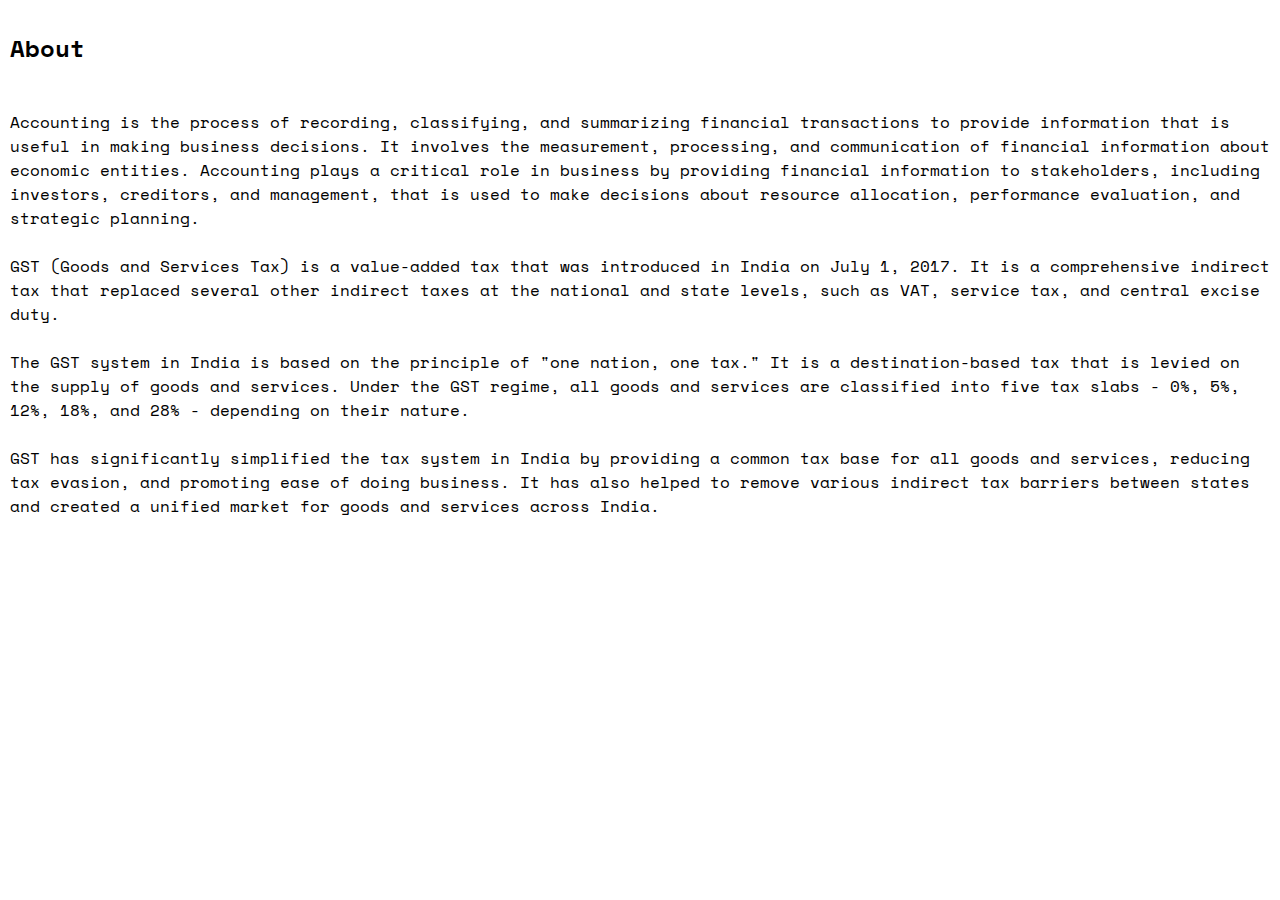
<file: about.html>
<!DOCTYPE html>
<html>

<head>
  <meta charset="UTF-8">
  <link rel="stylesheet" href="style
.css">
  <title>About</title>
</head>

<body>
  <div class="padding-left-16">
    <h2>About</h2>
    <p>
      <br>
  Accounting is the process of recording, classifying, and summarizing financial transactions to provide information that is useful in making business decisions. It involves the measurement, processing, and communication of financial information about economic entities. Accounting plays a critical role in business by providing financial information to stakeholders, including investors, creditors, and management, that is used to make decisions about resource allocation, performance evaluation, and strategic planning.
  <br>
  <br>
  GST (Goods and Services Tax) is a value-added tax that was introduced in India on July 1, 2017. It is a comprehensive indirect tax that replaced several other indirect taxes at the national and state levels, such as VAT, service tax, and central excise duty.
  <br>
  <br>
  The GST system in India is based on the principle of "one nation, one tax." It is a destination-based tax that is levied on the supply of goods and services. Under the GST regime, all goods and services are classified into five tax slabs - 0%, 5%, 12%, 18%, and 28% - depending on their nature.
  <br>
  <br>
GST has significantly simplified the tax system in India by providing a common tax base for all goods and services, reducing tax evasion, and promoting ease of doing business. It has also helped to remove various indirect tax barriers between states and created a unified market for goods and services across India.
  <br>
  <br>
  <br>
  <br> 

    </p>
  </div>
</body>

</html>
</file>
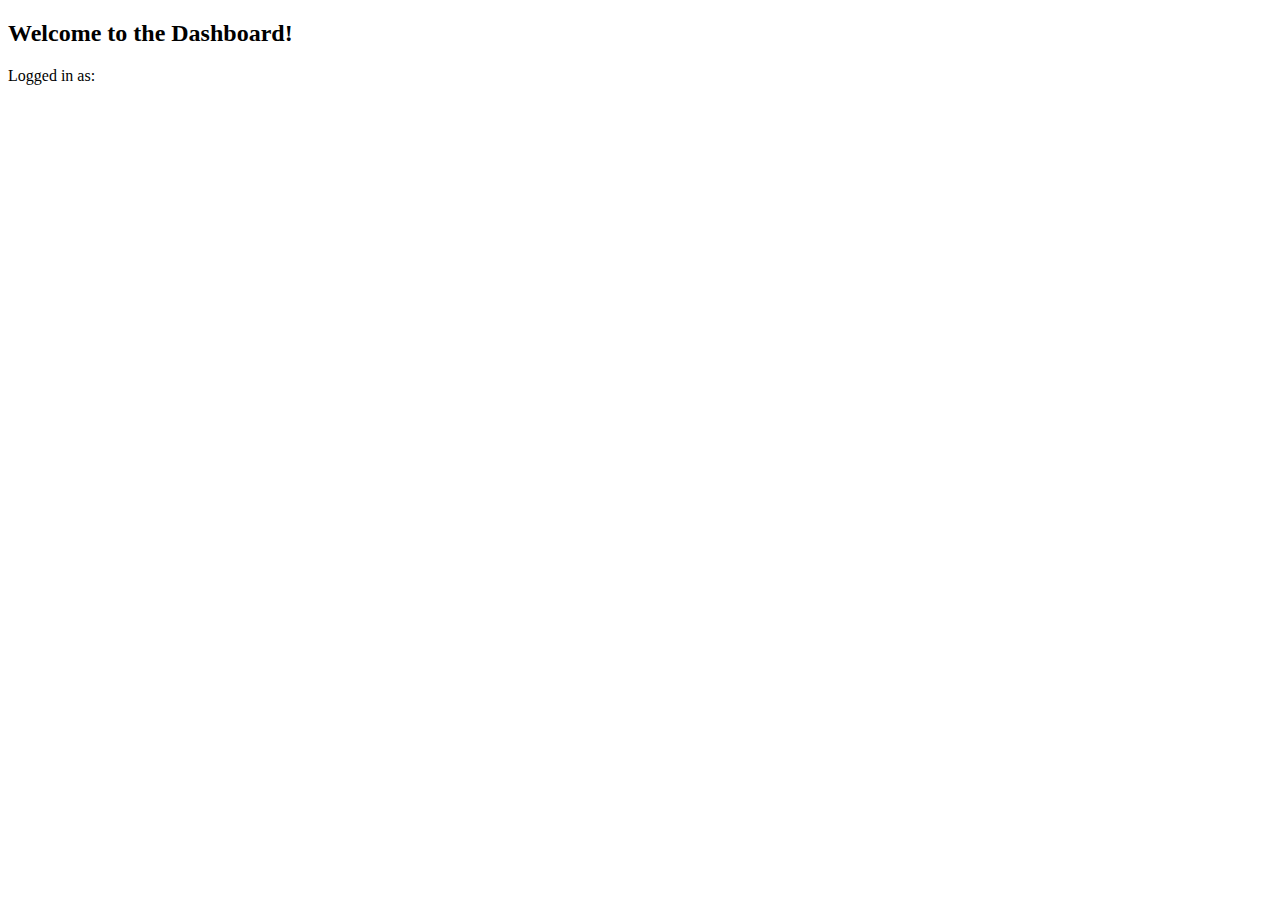
<file: beranda.html>
<!DOCTYPE html>
<html>

<head>
  <title>Dashboard</title>
  <style>
    /* CSS styling untuk layout */
  </style>
</head>

<body>
  <div class="container">
    <h2>Welcome to the Dashboard!</h2>
    <p>Logged in as: <span id="username"></span></p>
  </div>

  <script>
    // Dapatkan username dari penyimpanan lokal
    const username = localStorage.getItem('loggedInUsername');

    // Periksa apakah pengguna telah login
    if (username) {
      const usernameElement = document.getElementById('username');
      usernameElement.textContent = username;
    }
  </script>
</body>

</html>
</file>
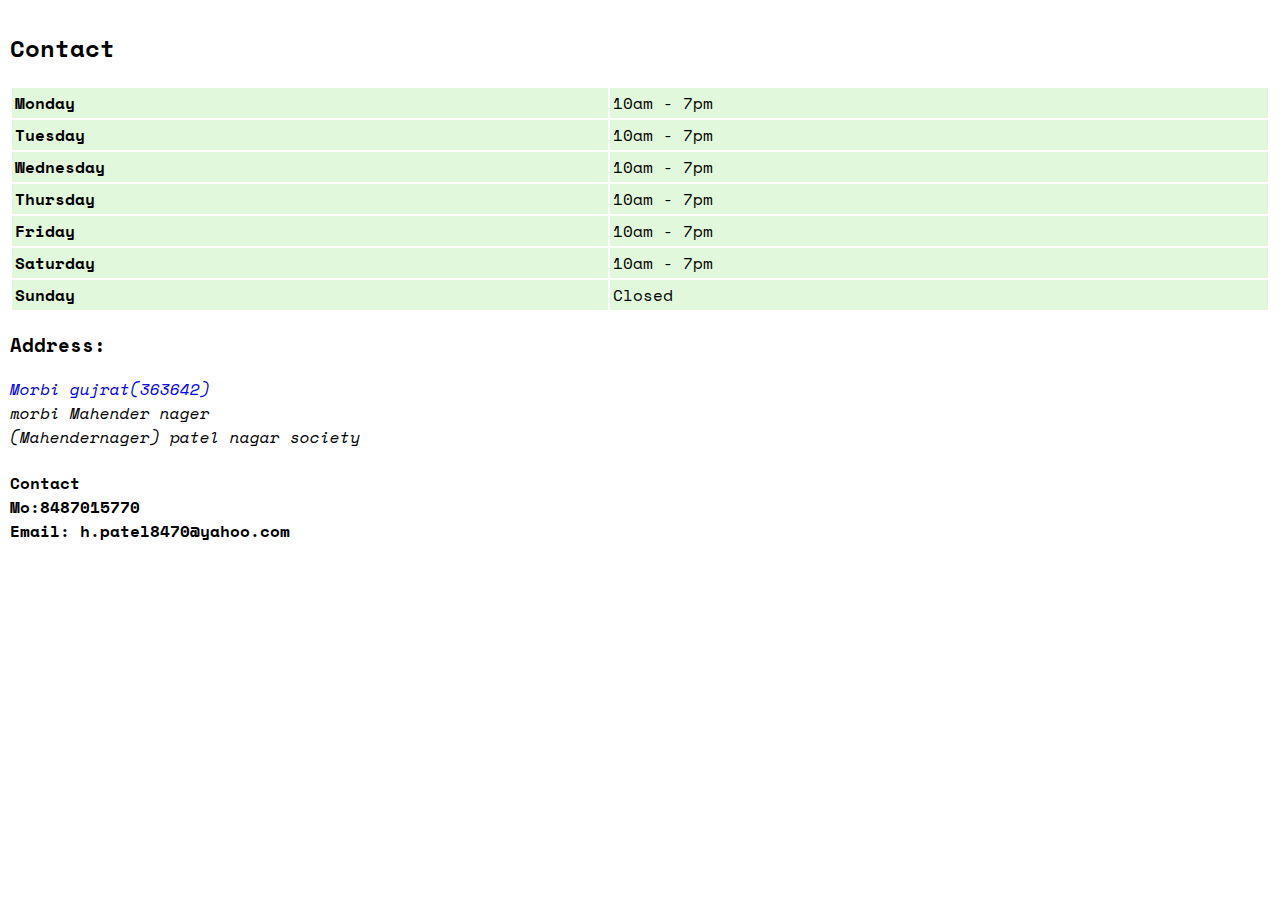
<file: contact.html>
<!DOCTYPE html>
<html>

<head>
  <meta charset="UTF-8">
  <link rel="stylesheet" href="style
.css">
  <title>Contact</title>
</head>

<body>
  <style>
    th {
      text-align: left;
    }
  </style>
  <div class="padding-left-16">
    <h2>Contact</h2>
    <table class="timing">
      <tr>
        <th>Monday</th>
        <td>10am - 7pm</td>
      </tr>
      <tr>
        <th>Tuesday</th>
        <td>10am - 7pm</td>
      </tr>
      <tr>
        <th>Wednesday</th>
        <td>10am - 7pm</td>
      </tr>
      <tr>
        <th>Thursday</th>
        <td>10am - 7pm</td>
      </tr>
      <tr>
        <th>Friday</th>
        <td>10am - 7pm</td>
      </tr>
      <tr>
        <th>Saturday</th>
        <td>10am - 7pm</td>
      </tr>
      <tr>
        <th>Sunday</th>
        <td>Closed</td>
      </tr>
    </table>
    <h3>Address:</h3>
    <address>
      <a href="javascript:void(0)">Morbi gujrat(363642)</a><br>morbi Mahender nager<br>(Mahendernager) patel nagar society<br>
    </address>
    <h4>Contact<br>
    Mo:8487015770<br>
    Email: h.patel8470@yahoo.com</h4>

</body>

</html>
</file>
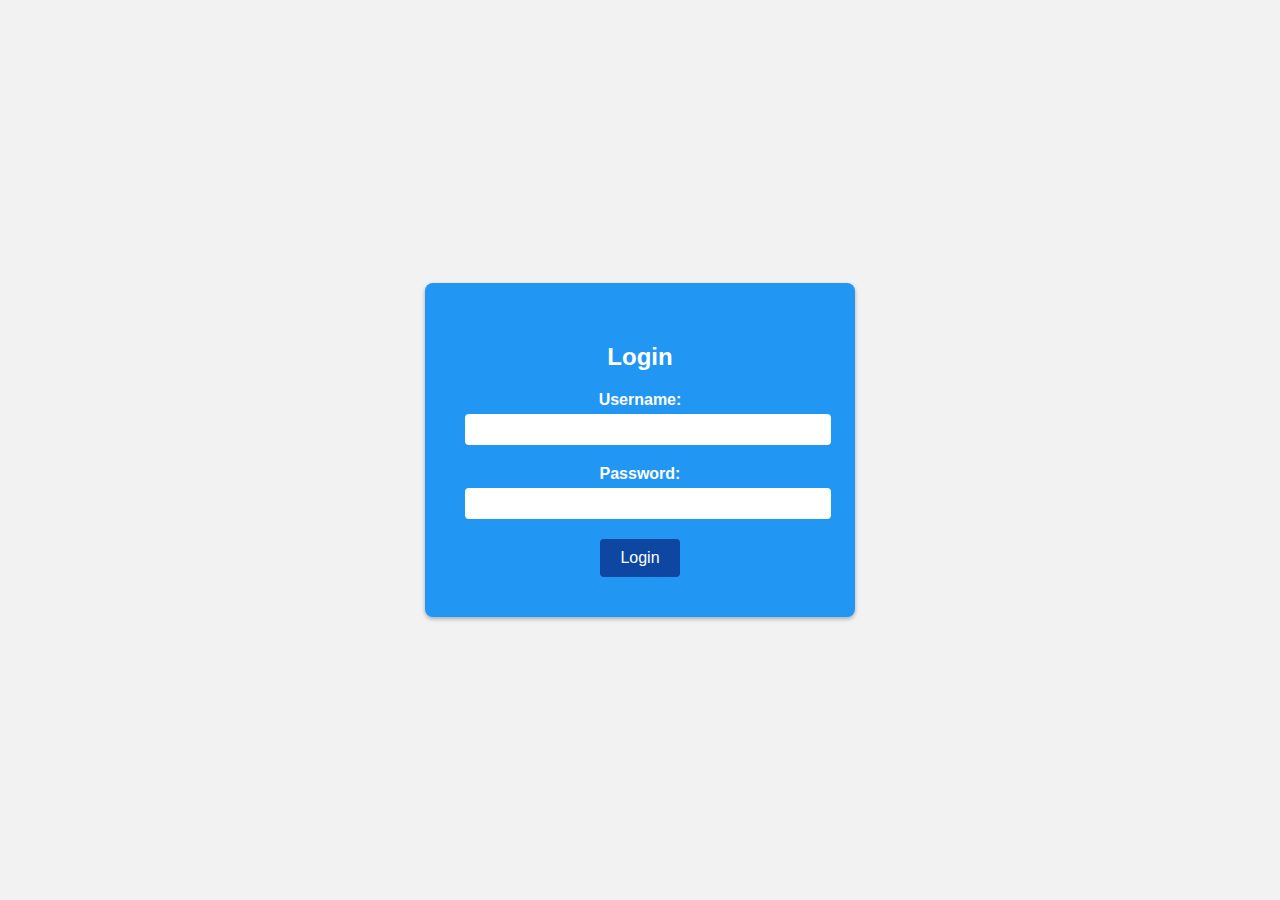
<file: login.html>
<!DOCTYPE html>
<html>

<head>
  <title>Login</title>
  <style>
    body {
      font-family: Arial, sans-serif;
      background-color: #f2f2f2;
      margin: 0;
      padding: 0;
    }

    .container {
      display: flex;
      justify-content: center;
      align-items: center;
      height: 100vh;
    }

    .card {
      background-color: #2196F3;
      border-radius: 8px;
      box-shadow: 0 2px 4px rgba(0, 0, 0, 0.3);
      width: 350px;
      padding: 40px;
      text-align: center;
    }

    .card h2 {
      margin-bottom: 20px;
      color: #fff;
    }

    .form-group {
      margin-bottom: 20px;
    }

    .form-group label {
      display: block;
      margin-bottom: 5px;
      font-weight: bold;
      color: #fff;
    }

    .form-group input {
      width: 100%;
      padding: 8px;
      border: none;
      border-radius: 4px;
    }

    .btn {
      background-color: #0D47A1;
      color: #fff;
      border: none;
      border-radius: 4px;
      padding: 10px 20px;
      font-size: 16px;
      cursor: pointer;
    }
  </style>
</head>

<body>
  <div class="container">
    <div class="card">
      <h2>Login</h2>
      <form id="login-form">
        <div class="form-group">
          <label for="username">Username:</label>
          <input type="text" id="username" name="username" required>
        </div>
        <div class="form-group">
          <label for="password">Password:</label>
          <input type="password" id="password" name="password" required>
        </div>
        <button type="submit" class="btn">Login</button>
      </form>
    </div>
  </div>

  <!-- JavaScript untuk menangani login dan menampilkan toast -->
  <script>
    const loginForm = document.getElementById('login-form');
    loginForm.addEventListener('submit', handleLogin);

    function handleLogin(event) {
      event.preventDefault();

      const username = document.getElementById('username').value;
      const password = document.getElementById('password').value;

      // Cek apakah username dan password cocok dengan data yang ada di penyimpanan lokal
      if (checkCredentials(username, password)) {
        showToast('Login berhasil');
        window.location.href = 'beranda.html'; // Pindah ke halaman beranda setelah login berhasil
      } else {
        showToast('Username atau password salah');
      }
    }

    function checkCredentials(username, password) {
      // Dapatkan data akun yang ada di penyimpanan lokal
      const accounts = JSON.parse(localStorage.getItem('accounts')) || [];

      // Periksa apakah username dan password cocok dengan data yang ada di penyimpanan lokal
      return accounts.some(account => account.username === username && account.password === password);
    }

    function showToast(message) {
      // Tampilkan toast dengan pesan yang diberikan
      // Implementasi khusus untuk menampilkan toast dapat bervariasi tergantung pada framework atau library yang digunakan
      // Di sini, kita akan menggunakan fungsi alert() sebagai contoh sederhana
      alert(message);
    }
  </script>
</body>

</html>
</file>
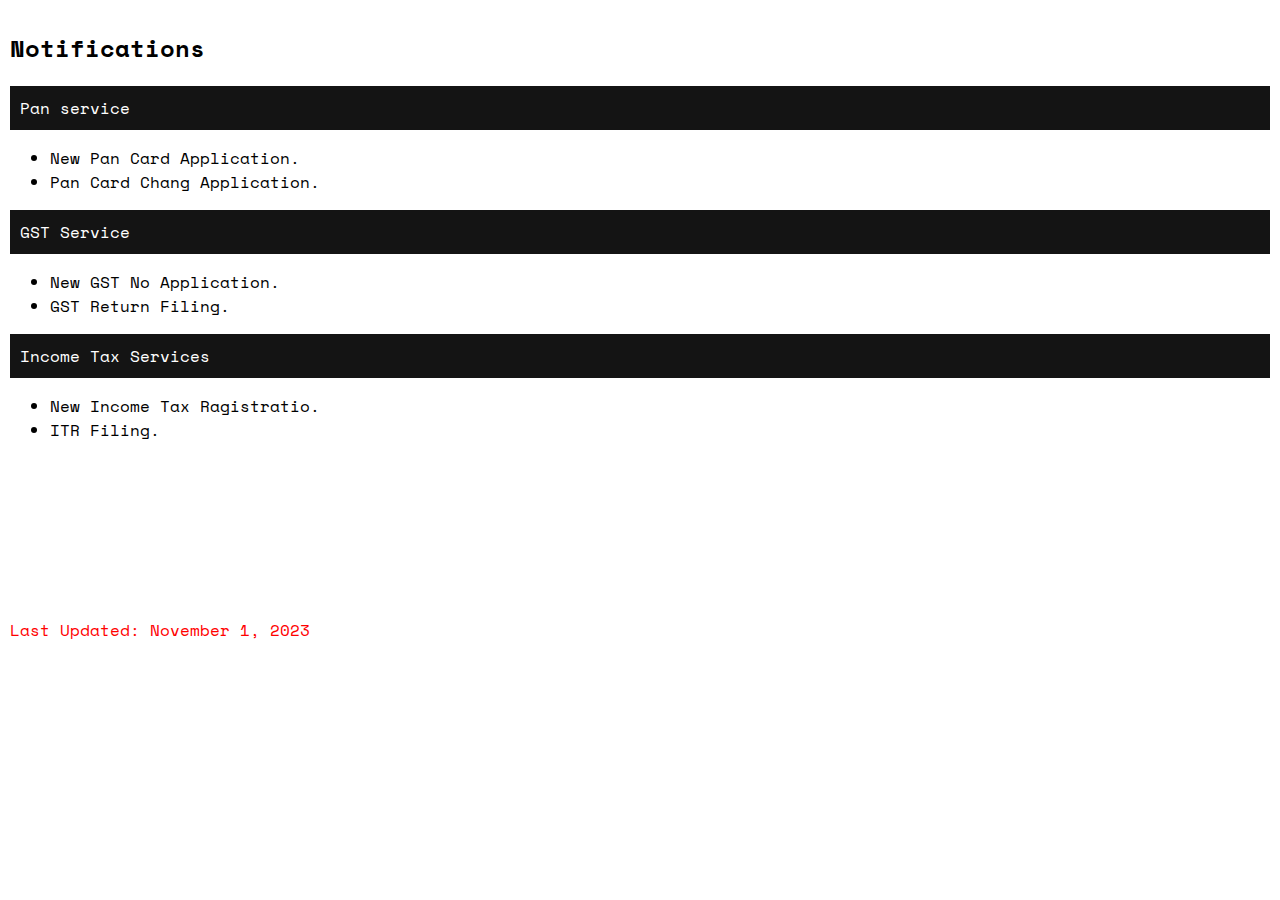
<file: notice.html>
<!DOCTYPE html>
<html>

<head>
  <meta charset="UTF-8">
  <link rel="stylesheet" href="style
.css">
  <title>Notifications</title>
</head>

<body>
  <div class="padding-left-16">
    <h2>Notifications</h2>
    <!-- Law Department-->
    <div class="title-line">Pan service</div>
    <ul>
      <li>New Pan Card Application.</li>
      <li>Pan Card Chang Application.</li>
    </ul>

    <!-- Arts Department-->
    <div class="title-line">GST Service</div>
    <ul>
      <li>New GST No Application.</li>
      <li>GST Return Filing.</li>
    </ul>

    <!-- Science Department-->
    <div class="title-line">Income Tax Services </div>
    <ul>
      <li>New Income Tax Ragistratio.</li>
      <li>ITR Filing.</li>
    </ul>
    <br>
    <br>
    <br>
    <br>
    <br>
    <br>
    
    
      
      

    <p style="color:red;">Last Updated: November 1, 2023</p>
  </div>
</body>

</html>
</file>
